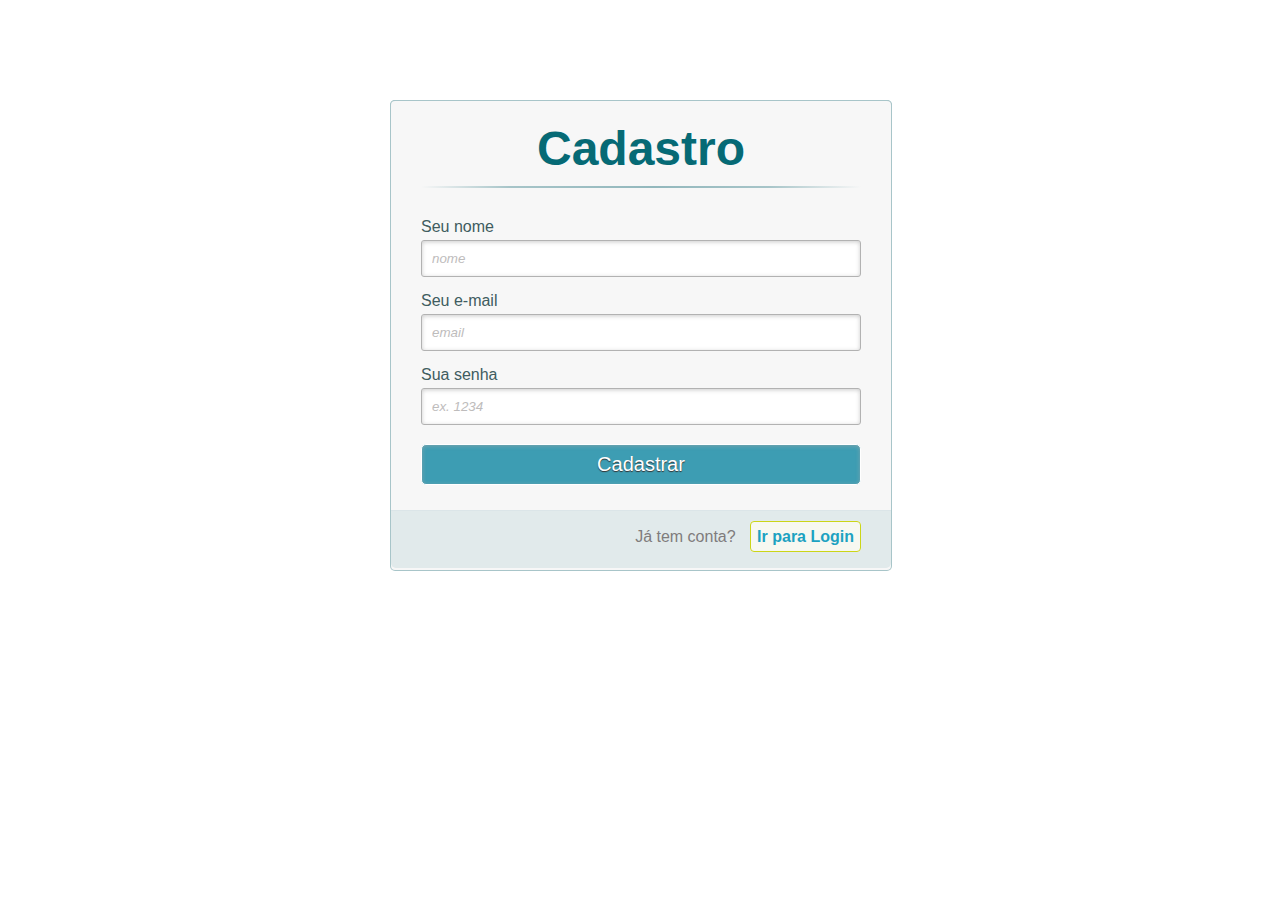
<file: index.html>
<!DOCTYPE html>

<head>
    <meta charset="UTF-8" />
    <title>Formulário de Login e Registro</title>
    <meta name="viewport" content="width=device-width, initial-scale=1.0">
    <link rel="stylesheet" type="text/css" href="css/css.css" />

</head>

<body>
    <div class="container">
        <a class="links" id="paracadastro"></a>
        <a class="links" id="paralogin"></a>

        <div class="content">
            <!--FORMULÁRIO DE LOGIN-->
            <div id="login">
                <form method="GET" action="../flutter_api/usuarios/login_api.php">

                    <h1>Login - DooMês</h1>
                    <p>
                        <label for="email_login">Seu e-mail</label>
                        <input id="email" name="email" required="required" type="email" placeholder="email" />
                    </p>

                    <p>
                        <label for="senha_login">Sua senha</label>
                        <input id="senha" name="senha" required="required" type="password" placeholder="ex. senha" />
                    </p>

                    <p>
                        <input type="checkbox" name="manterlogado" id="manterlogado" value="" />
                        <label for="manterlogado">Manter-me logado</label>
                    </p>

                    <p>
                        <input type="submit" value="Logar" />
                    </p>

                    <p class="link">
                        Ainda não tem conta?
                        <a href="#paracadastro">Cadastre-se</a>
                    </p>
                </form>
            </div>

            <!--FORMULÁRIO DE CADASTRO-->
            <div id="cadastro">
                <form method="GET" action="php/Cadastro.php">
                    <h1>Cadastro</h1>
                    <p>
                        <label for="nome_cad">Seu nome</label>
                        <input id="nome" name="nome" required="required" type="text" placeholder="nome" />
                    </p>

                    <p>
                        <label for="email_cad">Seu e-mail</label>
                        <input id="email" name="email" required="required" type="email" placeholder="email" />
                    </p>

                    <p>
                        <label for="senha_cad">Sua senha</label>
                        <input id="senha" name="senha" required="required" type="password" placeholder="ex. 1234" />
                    </p>

                    <p>
                        <input type="submit" value="Cadastrar" />
                    </p>

                    <p class="link">
                        Já tem conta?
                        <a href="#paralogin"> Ir para Login </a>
                    </p>
                </form>
            </div>
        </div>
    </div>
</body>

</html>
</file>
<file: css/css.css>
/* CSS reset */
   
   *,
   *:before,
   *:after {
       margin: 0;
       padding: 0;
       font-family: Arial, sans-serif;
   }
   /* remove a linha dos links */
   
   a {
       text-decoration: none;
   }
   /* esconde as ancoras da tela */
   
   a.links {
       display: none;
   }
   
   .content {
       width: 500px;
       min-height: 560px;
       margin: 0px auto;
       position: relative;
   }
   
   h1 {
       font-size: 48px;
       color: #066a75;
       padding: 2px 0 10px 0;
       font-family: Arial, sans-serif;
       font-weight: bold;
       text-align: center;
       padding-bottom: 30px;
   }
   
   h1:after {
       content: ' ';
       display: block;
       width: 100%;
       height: 2px;
       margin-top: 10px;
       background: -webkit-linear-gradient(left, rgba(147, 184, 189, 0) 0%, rgba(147, 184, 189, 0.8) 20%, rgba(147, 184, 189, 1) 53%, rgba(147, 184, 189, 0.8) 79%, rgba(147, 184, 189, 0) 100%);
       background: linear-gradient(left, rgba(147, 184, 189, 0) 0%, rgba(147, 184, 189, 0.8) 20%, rgba(147, 184, 189, 1) 53%, rgba(147, 184, 189, 0.8) 79%, rgba(147, 184, 189, 0) 100%);
   }
   
   p {
       margin-bottom: 15px;
   }
   
   .content p:first-child {
       margin: 0px;
   }
   
   label {
       color: #405c60;
       position: relative;
   }
   /* placeholder */
   
    ::-webkit-input-placeholder {
       color: #bebcbc;
       font-style: italic;
   }
   
   input:-moz-placeholder,
   textarea:-moz-placeholder {
       color: #bebcbc;
       font-style: italic;
   }
   
   input {
       outline: none;
   }
   /*estilo dos input,  menos o checkbox */
   
   input:not([type="checkbox"]) {
       width: 95%;
       margin-top: 4px;
       padding: 10px;
       border: 1px solid #b2b2b2;
       -webkit-border-radius: 3px;
       border-radius: 3px;
       -webkit-box-shadow: 0px 1px 4px 0px rgba(168, 168, 168, 0.6) inset;
       box-shadow: 0px 1px 4px 0px rgba(168, 168, 168, 0.6) inset;
       -webkit-transition: all 0.2s linear;
       transition: all 0.2s linear;
   }
   /*estilo do botão submit */
   
   input[type="submit"] {
       width: 100%!important;
       cursor: pointer;
       background: rgb(61, 157, 179);
       padding: 8px 5px;
       color: #fff;
       font-size: 20px;
       border: 1px solid #fff;
       margin-bottom: 10px;
       text-shadow: 0 1px 1px #333;
       -webkit-border-radius: 5px;
       border-radius: 5px;
       transition: all 0.2s linear;
   }
   /*estilo do botão submit no hover */
   
   input[type="submit"]:hover {
       background: #4ab3c6;
   }
   
   .link {
       position: absolute;
       background: #e1eaeb;
       color: #7f7c7c;
       left: 0px;
       height: 20px;
       width: 440px;
       padding: 17px 30px 20px 30px;
       font-size: 16px;
       text-align: right;
       border-top: 1px solid #dbe5e8;
       -webkit-border-radius: 0 0 5px 5px;
       border-radius: 0 0 5px 5px;
   }
   
   .link a {
       font-weight: bold;
       background: #f7f8f1;
       padding: 6px;
       color: rgb(29, 162, 193);
       margin-left: 10px;
       border: 1px solid #cbd518;
       -webkit-border-radius: 4px;
       border-radius: 4px;
       -webkit-transition: all 0.4s linear;
       transition: all 0.4s linear;
   }
   
   .link a:hover {
       color: #39bfd7;
       background: #f7f7f7;
       border: 1px solid #4ab3c6;
   }
   
   #cadastro,
   #login {
       position: absolute;
       top: 100px;
       width: 88%;
       padding: 18px 6% 60px 6%;
       margin: 0 0 35px 0;
       background: #f7f7f7;
       border: 1px solid rgba(147, 184, 189, 0.8);
       -webkit-box-shadow: 5px;
       border-radius: 5px;
       -webkit-animation-duration: 0.5s;
       -webkit-animation-timing-function: ease;
       -webkit-animation-fill-mode: both;
       animation-duration: 0.5s;
       animation-timing-function: ease;
       animation-fill-mode: both;
   }
   /* Efeito ao clicar no botão ( Ir para Login ) */
   
   #paracadastro:target~.content #cadastro,
   #paralogin:target~.content #login {
       z-index: 2;
       -webkit-animation-name: fadeInLeft;
       animation-name: fadeInLeft;
       -webkit-animation-delay: .1s;
       animation-delay: .1s;
   }
   /* Efeito ao clicar no botão ( Cadastre-se ) */
   
   #registro:target~.content #login,
   #paralogin:target~.content #cadastro {
       -webkit-animation-name: fadeOutLeft;
       animation-name: fadeOutLeft;
   }
   /*fadeInLeft*/
   
   @-webkit-keyframes fadeInLeft {
       0% {
           opacity: 0;
           -webkit-transform: translateX(-20px);
       }
       100% {
           opacity: 1;
           -webkit-transform: translateX(0);
       }
   }
   
   @keyframes fadeInLeft {
       0% {
           opacity: 0;
           transform: translateX(-20px);
       }
       100% {
           opacity: 1;
           transform: translateX(0);
       }
   }
   /*fadeOutLeft*/
   
   @-webkit-keyframes fadeOutLeft {
       0% {
           opacity: 1;
           -webkit-transform: translateX(0);
       }
       100% {
           opacity: 0;
           -webkit-transform: translateX(-20px);
       }
   }
   
   @keyframes fadeOutLeft {
       0% {
           opacity: 1;
           transform: translateX(0);
       }
       100% {
           opacity: 0;
           transform: translateX(-20px);
       }
   }
</file>
